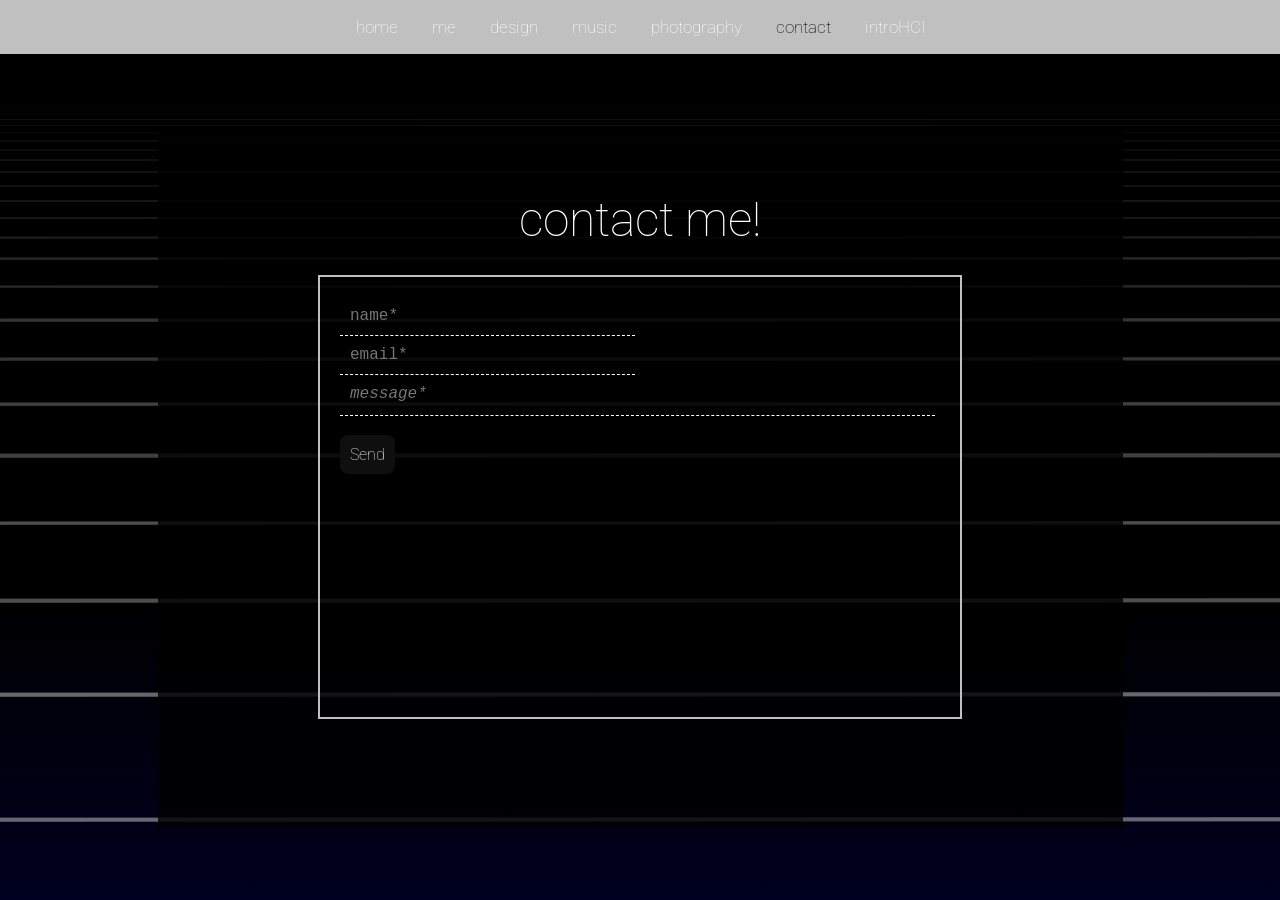
<file: static/contact.html>
<!DOCTYPE html>
<html lang="en">
    <head>
        <meta charset="UTF-8">
        <!-- Global site tag (gtag.js) - Google Analytics -->
        <script async src="https://www.googletagmanager.com/gtag/js?id=UA-112003305-1"></script>
        <script>
            window.dataLayer = window.dataLayer || [];
            function gtag(){dataLayer.push(arguments);}
            gtag('js', new Date());

            gtag('config', 'UA-112003305-1');
        </script>
        <title>lee liang | contact</title>
        <link href="https://fonts.googleapis.com/css?family=Roboto:100"
              rel="stylesheet">
        <link rel="stylesheet" href="css/contactStyle.css">
        <script type="text/javascript">
            //auto expand textarea
            function adjust_textarea(h) {
                h.style.height = "20px";
                h.style.height = (h.scrollHeight)+"px";
            }
        </script>
    </head>
    <body>
        <div id ="container">
            <header>
                <nav>
                    <ul>
                        <li><a href="home.html">home</a></li>
                        <li><a href="me.html">me</a></li>
                        <li><a href="design.html">design</a></li>
                        <li><a href="music.html">music</a></li>
                        <li><a href="photography.html">photography</a></li>
                        <li><a id="current" href="contact.html">contact</a></li>
                        <li><a href="index.html">introHCI</a></li>
                    </ul>
                </nav>
            </header>
            <main>
                <div id="outer"></div>
                <h1 id="title">contact me!</h1>
                <div id="contact">
                    <form id="contactform" action="contact.php" method="post">
                        <div id="toprow">
                            <input type="text" name="name" id="name"
                                   required="true" placeholder="name*"
                                   oninvalid="this.setCustomValidity(
                                   'Please enter your name!')"
                                   oninput="setCustomValidity('')"><br>
                            <input type="email" name="email" id="email"
                                   required="true" placeholder="email*"
                                   oninvalid="this.setCustomValidity(
                                   'Please enter your email!')"
                                   oninput="setCustomValidity('')">
                        </div>
                        <textarea name="message" id="message" required="true"
                                  placeholder="message*"
                                  oninvalid="this.setCustomValidity(
                                  'Please send me a message!')"
                                  oninput="setCustomValidity('')"
                                  onkeyup="adjust_textarea(this)"></textarea>
                        <div id="button">
                            <input type="submit" id="submit" value="Send">
                        </div>
                    </form>
                </div>
            </main>
            <footer></footer>
        </div>
    </body>
</html>
</file>
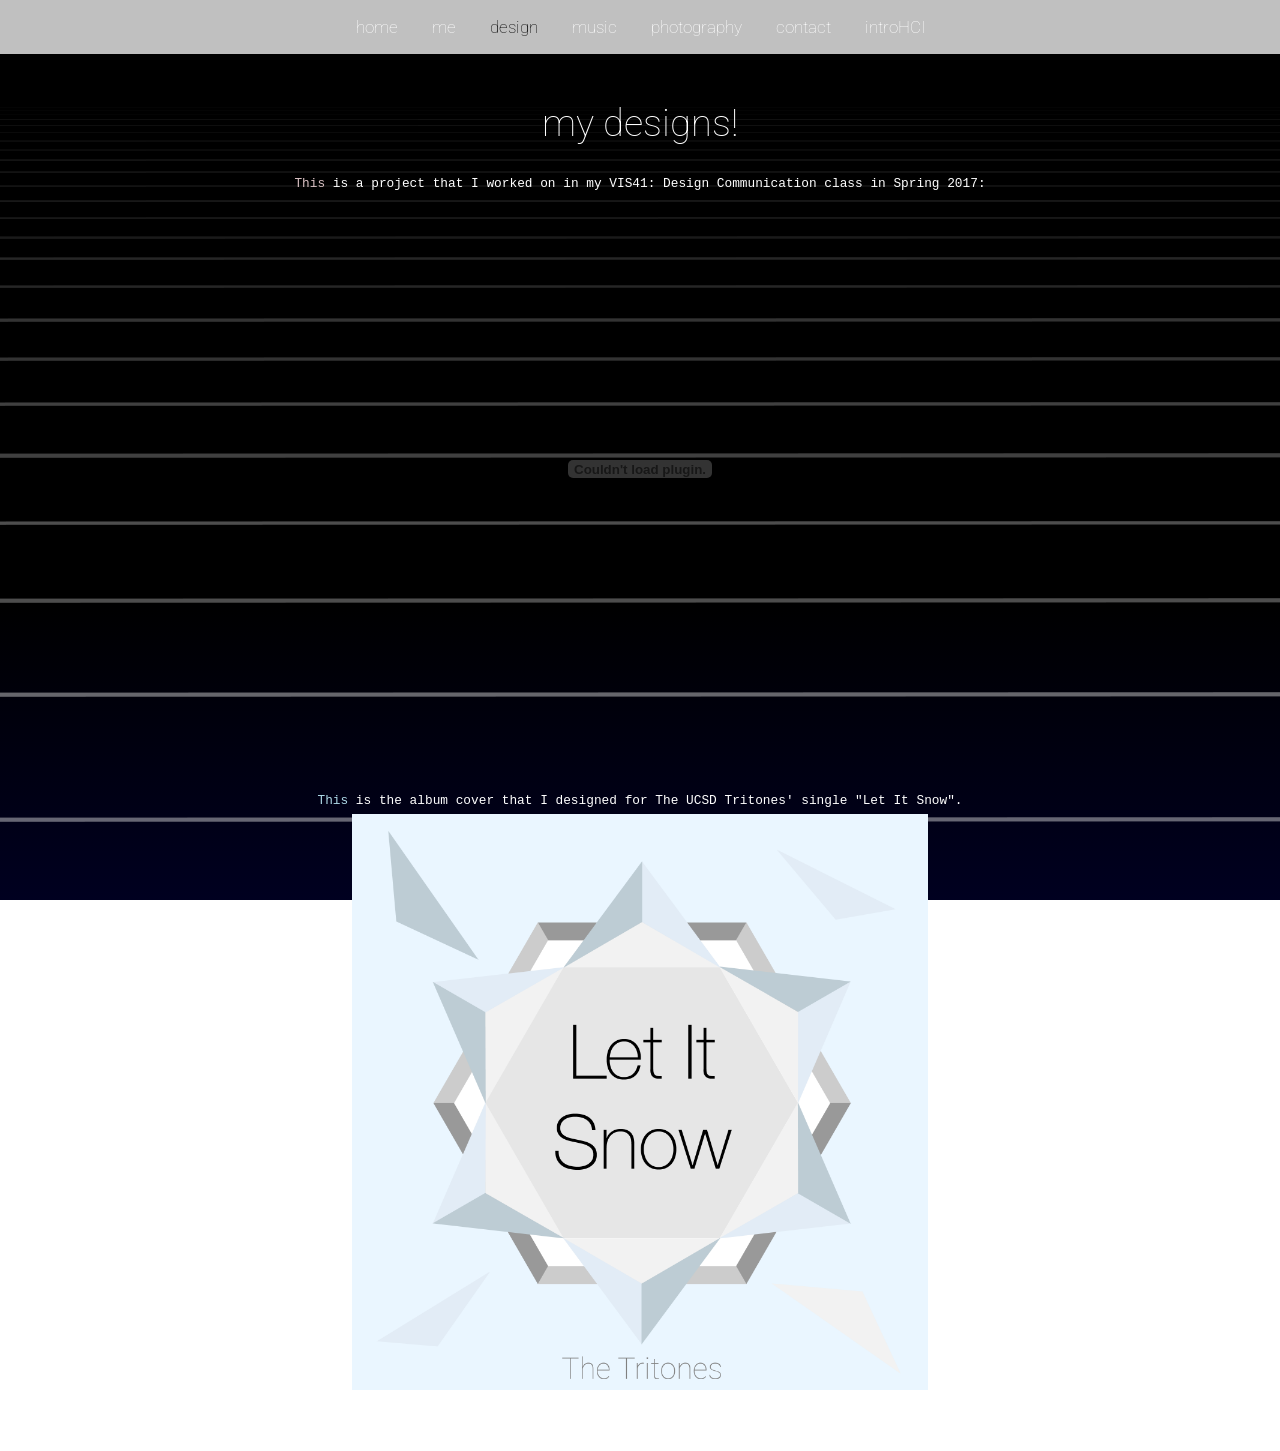
<file: static/design.html>
<!DOCTYPE html>
<html lang="en">
    <head>
        <meta charset="UTF-8">
        <!-- Global site tag (gtag.js) - Google Analytics -->
        <script async src="https://www.googletagmanager.com/gtag/js?id=UA-112003305-1"></script>
        <script>
            window.dataLayer = window.dataLayer || [];
            function gtag(){dataLayer.push(arguments);}
            gtag('js', new Date());

            gtag('config', 'UA-112003305-1');
        </script>
        <title>lee liang | design</title>
        <link href="https://fonts.googleapis.com/css?family=Roboto:100"
              rel="stylesheet">
        <link rel="stylesheet" href="css/designStyle.css">
    </head>
    <body>
        <div id ="container">
            <header>
                <nav>
                    <ul>
                        <li><a href="home.html">home</a></li>
                        <li><a href="me.html">me</a></li>
                        <li><a id="current" href="design.html">design</a></li>
                        <li><a href="music.html">music</a></li>
                        <li><a href="photography.html">photography</a></li>
                        <li><a href="contact.html">contact</a></li>
                        <li><a href="index.html">introHCI</a></li>
                    </ul>
                </nav>
            </header>
            <main>
                <div id="temp"></div>
                <div id="maincontainer">
                    <h1 id="title">my designs!</h1>
                    <div id="breaktemp"></div>
                    <div id="vis41">
                        <a href="pdf/vis41.pdf" id="vis41link" target="_blank">
                        This</a>

                        is a project that I worked on in my VIS41: Design
                        Communication class in Spring 2017:<br>
                        <object id="vis41pdf" data="pdf/vis41.pdf"
                                type="application/pdf">
                        </object>
                    </div><br><br>
                    <div id="letitsnow">
                        <a href="images/letitsnow.png" id="letitsnowlink"
                           target="_blank">
                        This</a>

                        is the album cover that I designed for The UCSD Tritones'
                        single "Let It Snow".<br>
                        <img id="letitsnowimg" src="images/letitsnow.png"
                             alt="Let It Snow"><br><br><br>
                    </div>
                </div>
            </main>
            <footer></footer>
        </div>
    </body>
</html>
</file>
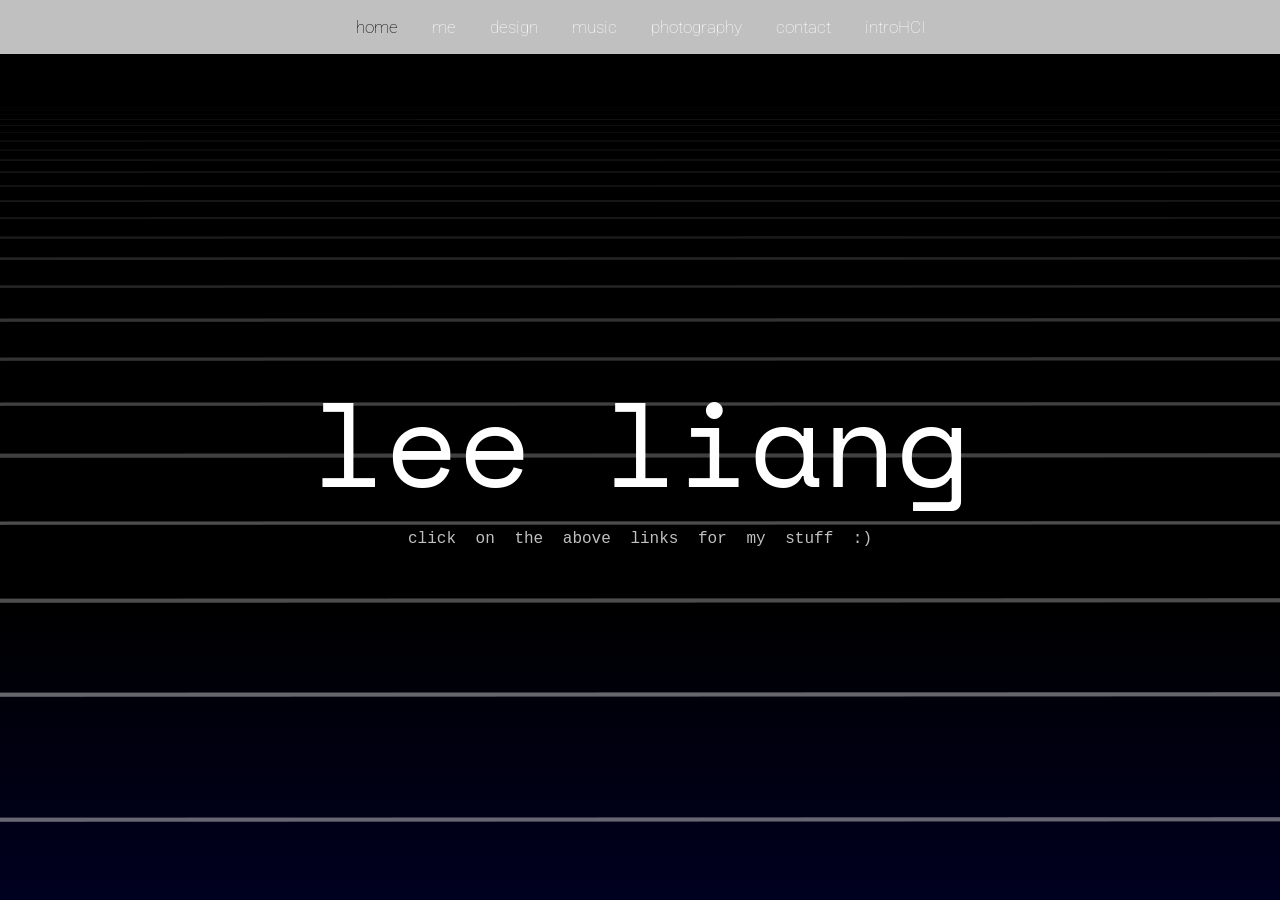
<file: static/home.html>
<!DOCTYPE html>
<html lang="en">
    <head>
        <meta charset="UTF-8">
        <!-- Global site tag (gtag.js) - Google Analytics -->
        <script async src="https://www.googletagmanager.com/gtag/js?id=UA-112003305-1"></script>
        <script>
            window.dataLayer = window.dataLayer || [];
            function gtag(){dataLayer.push(arguments);}
            gtag('js', new Date());

            gtag('config', 'UA-112003305-1');
        </script>
        <title>lee liang</title>
        <link href="https://fonts.googleapis.com/css?family=Roboto:100"
              rel="stylesheet">
        <link href="https://fonts.googleapis.com/css?family=Space+Mono"
              rel="stylesheet">
        <link rel="stylesheet" type="text/css" href="css/homeStyle.css">
    </head>
    <body>
        <div id ="container">
            <header>
                <nav>
                    <ul>
                        <li><a id="current" href="home.html">home</a></li>
                        <li><a href="me.html">me</a></li>
                        <li><a href="design.html">design</a></li>
                        <li><a href="music.html">music</a></li>
                        <li><a href="photography.html">photography</a></li>
                        <li><a href="contact.html">contact</a></li>
                        <li><a href="index.html">introHCI</a></li>
                    </ul>
                </nav>
            </header>
            <main>
                <div id="intro">
                    <p id="title">lee liang</p>
                    <p id="subtext">click on the above links for my stuff :)</p>
                </div>
            </main>
            <footer></footer>
        </div>
    </body>
</html>
</file>
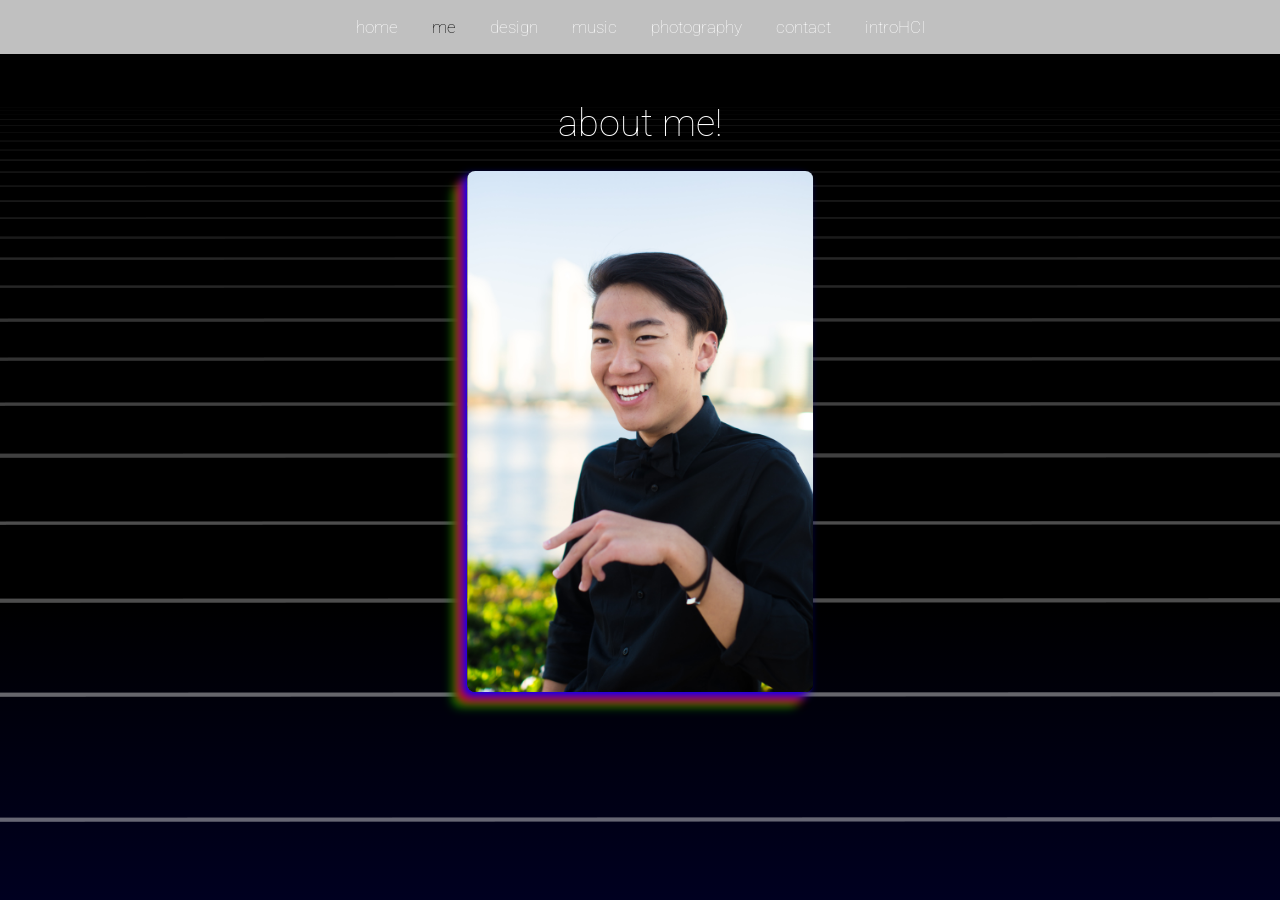
<file: static/me.html>
<!DOCTYPE html>
<html lang="en">
    <head>
        <meta charset="UTF-8">
        <!-- Global site tag (gtag.js) - Google Analytics -->
        <script async src="https://www.googletagmanager.com/gtag/js?id=UA-112003305-1"></script>
        <script>
            window.dataLayer = window.dataLayer || [];
            function gtag(){dataLayer.push(arguments);}
            gtag('js', new Date());

            gtag('config', 'UA-112003305-1');
        </script>
        <title>lee liang | me</title>
        <link href="https://fonts.googleapis.com/css?family=Roboto:100"
              rel="stylesheet">
        <link rel="stylesheet" href="css/meStyle.css">
    </head>
    <body>
        <div id ="container">
            <header>
                <nav>
                    <ul>
                        <li><a href="home.html">home</a></li>
                        <li><a id="current" href="me.html">me</a></li>
                        <li><a href="design.html">design</a></li>
                        <li><a href="music.html">music</a></li>
                        <li><a href="photography.html">photography</a></li>
                        <li><a href="contact.html">contact</a></li>
                        <li><a href="index.html">introHCI</a></li>
                    </ul>
                </nav>
            </header>
            <main>
                <div id="temp"></div>
                <div id="maincontainer">
                    <h1 id="title">about me!</h1>
                    <div id="breaktemp"></div>
                    <div id="about">
                        <div id="picture">
                            <img src="images/me.jpg" alt="me">
                        </div>
                        <div id="description">
                            hello. my name is Lee. i am currently a second year
                            student at <b>UC San Diego</b> majoring in <b>ICAM</b>
                            (Interdisciplinary Computing and the Arts Major) with a
                            focus in <b>Music</b> and <b>Visual Arts</b>. i am also
                            pursuing two minors in <b>Computer Science</b> and
                            <b>Interaction Design</b>. i am a musician, designer,
                            photographer, and developer. i enjoy learning new
                            computer languages (like html, css, and js to make this
                            website) and sharpening my skills as an artist and
                            engineer. feel free to look at my work in the links
                            above, view my

                            <a id="res" target="_blank" href="pdf/resume.pdf">
                            Resume</a>,

                            or contact me and find my social media in the
                            "<b>contact</b>" page above.
                            <br><br>
                            p.s. i swear i know how to capitalize my sentences. it's
                            just for the aesthetic. also, this website is still a
                            wip, so i'll be updating/tweaking it as i go. thanks for
                            understanding! ^_^
                        </div>
                    </div>
                </div>
            </main>
            <footer></footer>
        </div>
    </body>
</html>
</file>
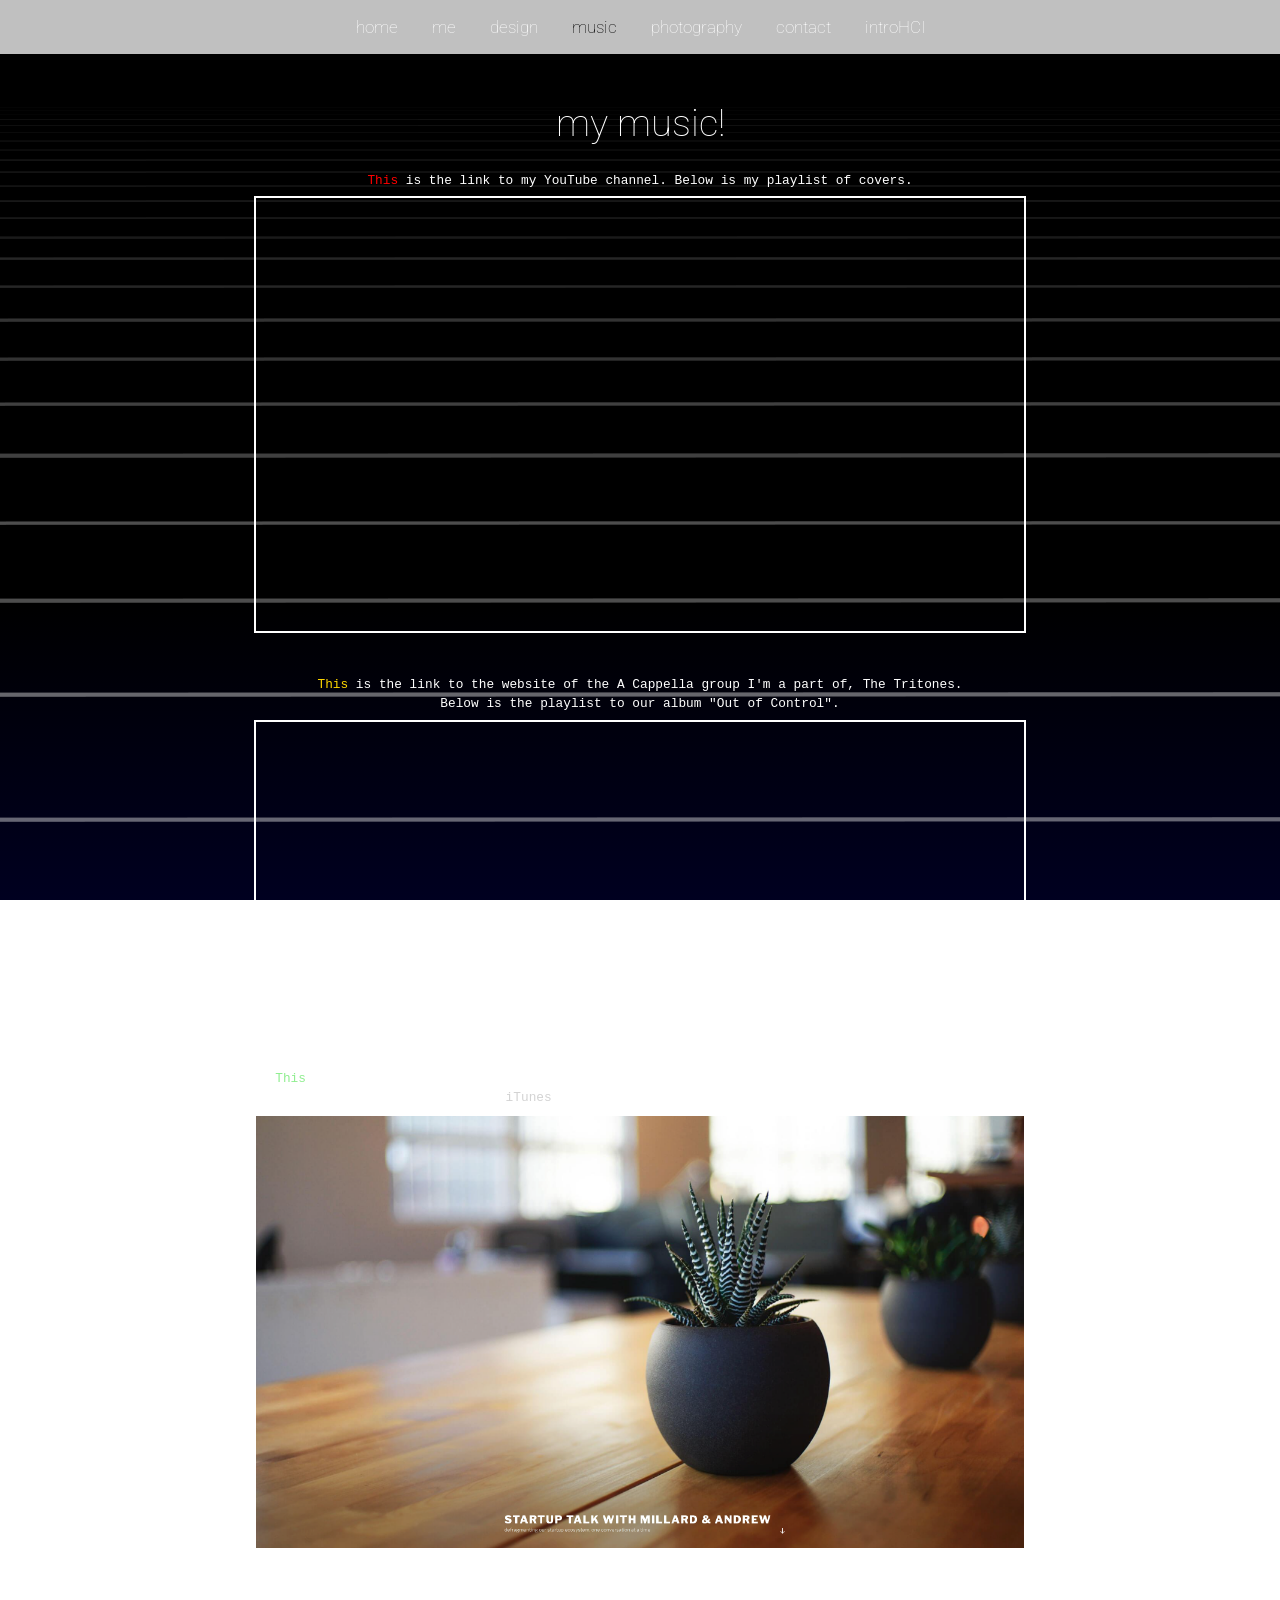
<file: static/music.html>
<!DOCTYPE html>
<html lang="en">
    <head>
        <meta charset="UTF-8">
        <!-- Global site tag (gtag.js) - Google Analytics -->
        <script async src="https://www.googletagmanager.com/gtag/js?id=UA-112003305-1"></script>
        <script>
            window.dataLayer = window.dataLayer || [];
            function gtag(){dataLayer.push(arguments);}
            gtag('js', new Date());

            gtag('config', 'UA-112003305-1');
        </script>
        <title>lee liang | music</title>
        <link href="https://fonts.googleapis.com/css?family=Roboto:100"
              rel="stylesheet">
        <link rel="stylesheet" href="css/musicStyle.css">
    </head>
    <body>
        <div id ="container">
            <header>
                <nav>
                    <ul>
                        <li><a href="home.html">home</a></li>
                        <li><a href="me.html">me</a></li>
                        <li><a href="design.html">design</a></li>
                        <li><a id="current" href="music.html">music</a></li>
                        <li><a href="photography.html">photography</a></li>
                        <li><a href="contact.html">contact</a></li>
                        <li><a href="index.html">introHCI</a></li>
                    </ul>
                </nav>
            </header>
            <main>
                <div id="temp"></div>
                <div id="maincontainer">
                    <h1 id="title">my music!</h1>
                    <div id="breaktemp"></div>
                    <div id="youtube">
                        <a href="http://www.youtube.com/user/musicalleee"
                           id="channel" target="_blank">This</a>

                        is the link to my YouTube channel. Below is my playlist
                        of covers.<br>
                        <iframe id="playlist"
                        src="https://www.youtube.com/embed/videoseries?list=PLDdxe_z-LT8TM--38fGLxKzfLcl_ZrvYo" frameborder="0" gesture="media" allow="encrypted-media" allowfullscreen></iframe>
                    </div><br><br>
                    <div id="tritones">
                        <a href="http://www.ucsdtritones.com" id="tritonespage"
                        target="_blank">This</a>

                        is the link to the website of the A Cappella group
                        I'm a part of, The Tritones.<br>Below is the playlist
                        to our album "Out of Control".<br>

                        <iframe id="spotifyplaylist"
                        src="https://open.spotify.com/embed/album/1wG62SYc2HvMnaRXutSlem" width="300" height="380" frameborder="0" allowtransparency="true"></iframe>
                    </div><br><br>
                    <div id="stmap">
                        <a href="http://www.startuptalkpodcast.com"
                           id="stmaplink" target="_blank">This</a>

                        is the link to the Entrepeneurship Podcast located in
                        San Diego that I <b>Audio Engineer</b> for.<br>Go to

                        <a href="https://itunes.apple.com/us/podcast/startup-talk-with-millard-andrew/id1207480331?mt=2"
                           id="ituneslink" target="_blank">iTunes</a>

                        to check out our podcast episodes!<br>
                        <img id="stmapimg" src="images/stmapimg.png"
                             alt="STMAP Front Page">
                    </div><br><br><br>
                </div>
            </main>
            <footer></footer>
        </div>
    </body>
</html>
</file>
<file: static/css/contactStyle.css>
* {
    margin: 0;
    padding: 0;
}

html {
    background:
        url(../images/bg.png),
        linear-gradient(black, black, black, #000020);
    background-repeat: no-repeat, no-repeat;
    background-position: center, center;
    background-attachment: fixed;
}

    #container header {
        position: fixed;
        width: 100%;
        background: silver;
    }

        nav {
            display: flex;
            justify-content: center;
        }

            nav ul {
                display: flex;
                flex-direction: row;
            }

                nav ul li {
                    list-style-type: none;
                    margin: 17px;
                }

                nav ul li a {
                    color: white;
                    font-size: 17px;
                    font-family: "Roboto";
                    font-weight: 100;

                    text-decoration: none;
                }

                nav ul li a:hover {
                    color: black;
                }

                #current {
                    color: black;
                }

    main {
        height: 100vh;

        display: flex;
        flex-direction: column;
        align-items: center;
        justify-content: center;

        animation: 1s fadeinRight;
    }

        #title {
            opacity: 1;
            color: white;
            font-family: Roboto;
            font-weight: 100;
            font-size: 36pt;

            transform: translateY(-1vh);
        }

        #outer {
            position: absolute;

            opacity: 0.8;
            background: black;
            height: 700px;
            width: 965px;

            transform: translateY(3vh);
        }

        #contact {
            position: relative;
        }

        #contactform {
            width: 600px;
            height: 400px;
            font-size: 16px;
            padding: 20px;
            border: 2px solid silver;
            transform: translateY(2vh);
        }

        #contactform input[type=text],
        #contactform input[type=email],
        #contactform #message {
            font-family: Courier;
            font-size: 16px;
            color: #fff;
            padding: 10px;
            background: transparent;
            border: none;
            border-bottom: 1px dashed #fff;
            width: 275px;
        }

        #contactform #submit {
            font-family: Roboto;
            font-size: 16px;
            font-weight: 100;
            color: #fff;
            padding: 10px;
            margin: 15px 0 0 0;
            background: #0f0f0f;
            border: none;
            border-radius: 8px;
        }

        #contactform #submit:hover {
            background: #2f2f2f;
        }

        #contactform #message {
            font-style: italic;
            padding: 10px;
            background: transparent;
            outline: none;
            border: none;
            border-bottom: 1px dashed #fff;
            width: 575px;
            overflow: hidden;
            resize: none;
            height: 20px;
        }

        @keyframes fadeinRight {
            from {
                transform: translateX(2vh);
                opacity: 0;
            }
            to {
                transform: translateX(0vh);
                opacity: 1;
            }
        }
</file>
<file: static/css/designStyle.css>
* {
    margin: 0;
    padding: 0;
}

html {
    background:
        url(../images/bg.png),
        linear-gradient(black, black, black, #000020);
    background-repeat: no-repeat, no-repeat;
    background-position: center, center;
    background-attachment: fixed;

    font-size: 100%;
}

    #container header {
        z-index: 9999;
        position: fixed;
        width: 100%;
        background: silver;
    }

        nav {
            display: flex;
            justify-content: center;
        }

            nav ul {
                display: flex;
                flex-direction: row;
            }

                nav ul li {
                    list-style-type: none;
                    margin: 1.063rem;
                }

                nav ul li a {
                    color: white;
                    font-size: 1.063rem;
                    font-family: "Roboto";
                    font-weight: 100;

                    text-decoration: none;
                }

                nav ul li a:hover {
                    color: black;
                }

                #current {
                    color: black;
                }

    main {
        display: flex;
        flex-direction: column;
        align-items: center;
        justify-content: center;

        animation: 1s fadeinTop;
    }

        #temp {
            height: 100px;
        }

            #title {
                font-family: "Roboto";
                font-weight: 100;
                font-size: 3vw;
                color: white;

                text-align: center;
            }

            #breaktemp {
                height: 2vw;
            }

            #vis41, #letitsnow {
                font-family: "Courier";
                font-weight: 100;
                font-size: 1vw;
                line-height: 2vw;
                color: white;

                text-align: center;
            }

            #vis41link {
                text-decoration: none;
                font-style: bold;
                color: #D8C0C2;
            }

            #vis41link:hover {
                color: silver;
            }

            #vis41pdf {
                width: 60vw;
                height: 42.7vw;
            }

            #letitsnowlink {
                text-decoration: none;
                font-style: bold;
                color: lightblue;
            }

            #letitsnowlink:hover {
                color: silver;
            }

            #letitsnowimg {
                width: 45vw;
            }

        @keyframes fadeinTop {
            from {
                transform: translateY(-2vh);
                opacity: 0;
            }
            to {
                transform: translateY(0vh);
                opacity: 1;
            }
        }
</file>
<file: static/css/homeStyle.css>
* {
    margin: 0;
    padding: 0;
}

html {
    background:
        url(../images/bg.png),
        linear-gradient(black, black, black, #000020);
    background-repeat: no-repeat, no-repeat;
    background-position: center, center;
    background-attachment: fixed;
}

    #container header {
        z-index: 9999;
        position: fixed;
        width: 100%;
        background: silver;
    }

        nav {
            display: flex;
            justify-content: center;
        }

            nav ul {
                display: flex;
                flex-direction: row;
            }

                nav ul li {
                    list-style-type: none;
                    margin: 17px;
                }

                nav ul li a {
                    color: white;
                    font-size: 17px;
                    font-family: "Roboto";
                    font-weight: 100;

                    text-decoration: none;
                }

                nav ul li a:hover {
                    color: black;
                }

                #current {
                    color: black;
                }

    #intro {
        display: flex;
        flex-flow: column;
        height: 100vh;

        flex-direction: column;
        justify-content: center;
        align-items: center;
    }
        #title {
            font-family: 'Space Mono';
            font-size: 120px;
            color: white;

            animation: fadeinBottom 1s;
        }

        #subtext {
            font-family: courier;
            font-size: 16px;
            word-spacing: 10px;
            color: silver;

            opacity: 0;
            animation: 0.6s ease-out 0.4s fadeinBottom;
            animation-fill-mode: forwards;
        }

        @keyframes fadeinBottom {
            from {
                transform: translateY(2vh);
                opacity: 0;
            }
            to {
                transform: translateY(0vh);
                opacity: 1;
            }
        }
</file>
<file: static/css/meStyle.css>
* {
    margin: 0;
    padding: 0;
}

html {
    background:
        url(../images/bg.png),
        linear-gradient(black, black, black, #000020);
    background-repeat: no-repeat, no-repeat;
    background-position: center, center;
    background-attachment: fixed;

    font-size: 100%;
}

    #container header {
        z-index: 9999;
        position: fixed;
        width: 100%;
        background: silver;
    }

        nav {
            display: flex;
            justify-content: center;
        }

            nav ul {
                display: flex;
                flex-direction: row;
            }

                nav ul li {
                    list-style-type: none;
                    margin: 1.063rem;
                }

                nav ul li a {
                    color: white;
                    font-size: 1.063rem;
                    font-family: "Roboto";
                    font-weight: 100;

                    text-decoration: none;
                }

                nav ul li a:hover {
                    color: black;
                }

                #current {
                    color: black;
                }

    main {
        display: flex;
        flex-direction: column;
        align-items: center;
        justify-content: center;

        animation: 1s fadeinLeft;
    }

        #temp {
            height: 100px;
        }

            #title {
                font-family: "Roboto";
                font-weight: 100;
                font-size: 3vw;
                color: white;

                text-align: center;
            }

            #breaktemp {
                height: 2vw;
            }

            #about {
                max-width: 27%;
                height: auto;

                margin-left: 50%;
                transform: translateX(-50%);
            }

                #picture {
                    transition: 0.5s ease;
                }

                #picture img {
                    opacity: 1;
                    max-width: 100%;
                    height: auto;
                    border-radius: 8px;
                    box-shadow: -5px 5px 10px blue, -10px 10px 10px red,
                                                   -15px 15px 10px green;
                }

                #description {
                    position: absolute;
                    top: 0%;

                    opacity: 0;
                    max-width: 100%;
                    height: auto;
                    border-radius: 8px;
                    padding: 0.7vw 1.2vw;

                    font-family: courier;
                    color: white;
                    font-size: 1.05vw;
                    line-height: 1.8vw;
                    text-align: justify;

                    transition: 0.5s ease;
                }

            #about:hover #picture {
                opacity: 0.3;
            }

            #about:hover #description {
                opacity: 1;
            }

        #res {
            text-decoration: none;
            font-style: bold;
            color: #D9C1C3;
        }

        #res:hover {
            color: #5D2025;
        }

        @keyframes fadeinLeft {
            from {
                transform: translateX(-2vh);
                opacity: 0;
            }
            to {
                transform: translateX(0vh);
                opacity: 1;
            }
        }
</file>
<file: static/css/musicStyle.css>
* {
    margin: 0;
    padding: 0;
}

html {
    background:
        url(../images/bg.png),
        linear-gradient(black, black, black, #000020);
    background-repeat: no-repeat, no-repeat;
    background-position: center, center;
    background-attachment: fixed;

    font-size: 100%;
}

    #container header {
        z-index: 9999;
        position: fixed;
        width: 100%;
        background: silver;
    }

        nav {
            display: flex;
            justify-content: center;
        }

            nav ul {
                display: flex;
                flex-direction: row;
            }

                nav ul li {
                    list-style-type: none;
                    margin: 1.063rem;
                }

                nav ul li a {
                    color: white;
                    font-size: 1.063rem;
                    font-family: "Roboto";
                    font-weight: 100;

                    text-decoration: none;
                }

                nav ul li a:hover {
                    color: black;
                }

                #current {
                    color: black;
                }

    main {
        display: flex;
        flex-direction: column;
        align-items: center;
        justify-content: center;

        animation: 1s fadeinTop;
    }

        #temp {
            height: 100px;
        }

            #title {
                font-family: "Roboto";
                font-weight: 100;
                font-size: 3vw;
                color: white;

                text-align: center;
            }

            #breaktemp {
                height: 2vw;
            }

            #youtube, #tritones, #stmap {
                font-family: "Courier";
                font-weight: 100;
                font-size: 1vw;
                line-height: 1.5vw;
                color: white;

                text-align: center;
            }

            #channel {
                text-decoration: none;
                font-style: bold;
                color: red;
            }

            #playlist {
                margin-top: 0.5vw;

                border: 2px solid white;
                width: 60vw;
                height: 33.8vw;
            }

            #tritonespage {
                text-decoration: none;
                font-style: bold;
                color: gold;
            }

            #spotifyplaylist {
                margin-top: 0.5vw;

                border: 2px solid white;
                width: 60vw;
                height: 23.7vw;
            }


            #stmaplink {
                text-decoration: none;
                font-style: bold;
                color: lightgreen;
            }

            #ituneslink {
                text-decoration: none;
                font-style: bold;
                color: lightgrey;
            }

            #stmapimg {
                margin-top: 0.5vw;

                border: 2px solid white;
                width: 60vw;
            }

            #channel:hover, #tritonespage:hover, #stmaplink:hover,
            #ituneslink:hover {
                color: silver;
            }

            @keyframes fadeinTop {
                from {
                    transform: translateY(-2vh);
                    opacity: 0;
                }
                to {
                    transform: translateY(0vh);
                    opacity: 1;
                }
            }
</file>
